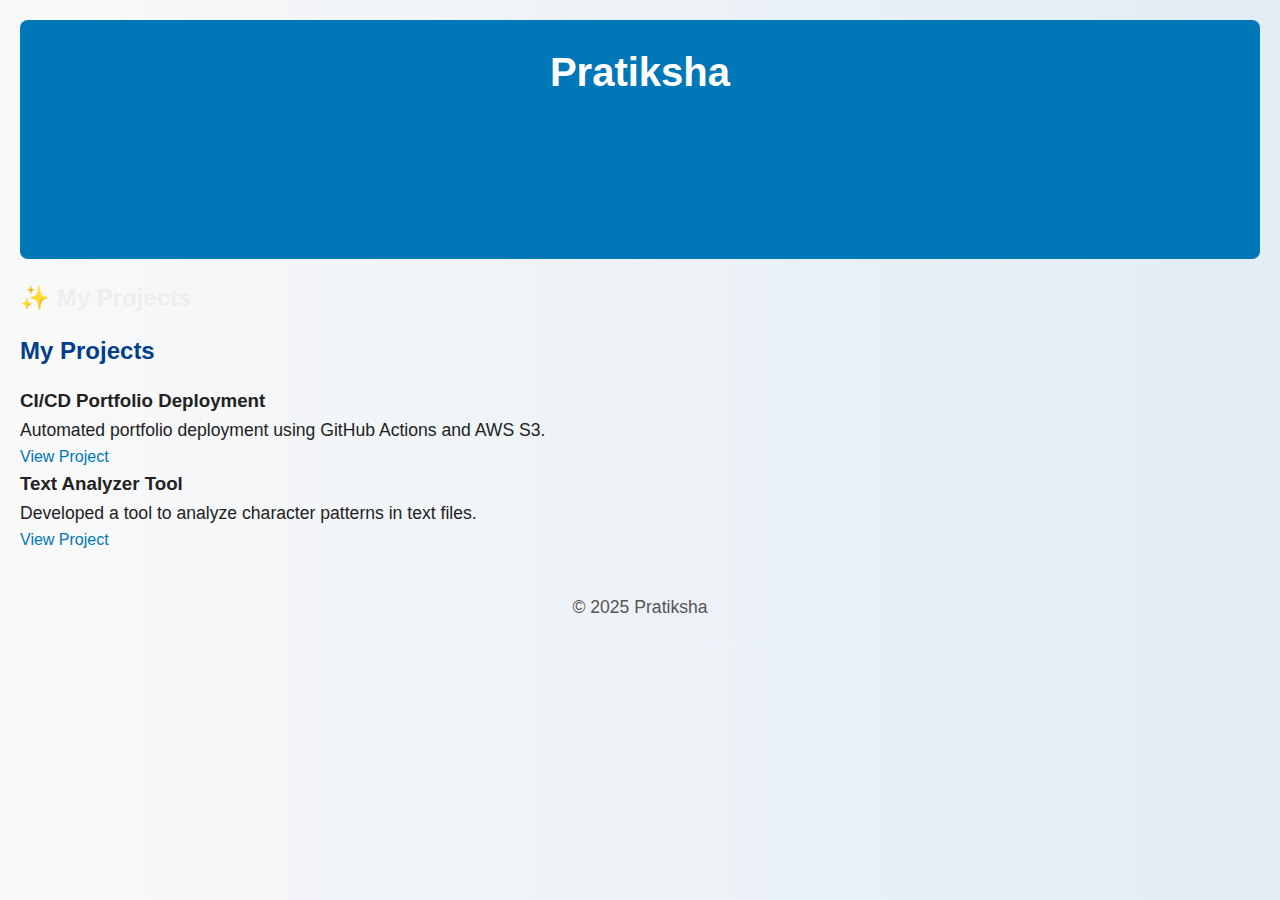
<file: DevOps-Project/Portfolio-code/projects.html>
<!DOCTYPE html>
<html lang="en">

<head>
    <meta charset="UTF-8" />
    <meta name="viewport" content="width=device-width, initial-scale=1.0" />
    <title>Projects | Pratiksha</title>
    <link rel="stylesheet" href="style.css" />
</head>

<body>
    <header>
        <nav>
            <h1>Pratiksha</h1>
            <ul>
                <li><a href="index.html">Home</a></li>
                <li><a href="projects.html" class="active">Projects</a></li>
                <li><a href="contact.html">Contact</a></li>
            </ul>
        </nav>
    </header>
<main class="projects">
    <h2 data-aos="fade-up" style="color: #eee;">✨ My Projects</h2>
</main>

    <main class="projects">
        <h2>My Projects</h2>
        <div class="project-grid">
            <div class="project-card">
                <h3>CI/CD Portfolio Deployment</h3>
                <p>Automated portfolio deployment using GitHub Actions and AWS S3.</p>
                <a href="#">View Project</a>
            </div>
            <div class="project-card" data-aos="zoom-in">

            <div class="project-card">
                <h3>Text Analyzer Tool</h3>
                <p>Developed a tool to analyze character patterns in text files.</p>
                <a href="#">View Project</a>
            </div>
        </div>
    </main>

    <footer>
        <p>© 2025 Pratiksha</p>
    </footer>
</body>

</html>
</file>
<file: DevOps-Project/Portfolio-code/style.css>
* {
  margin: 0;
  padding: 0;
  box-sizing: border-box;
  font-family: "Segoe UI", Tahoma, Geneva, Verdana, sans-serif;
}

body {
  background: linear-gradient(to right, #f9f9f9, #e1ecf4);
  color: #222;
  line-height: 1.6;
  padding: 20px;
}

header {
  background-color: #0077b6;
  color: white;
  padding: 20px;
  text-align: center;
  border-radius: 8px;
  margin-bottom: 20px;
}

h1 {
  font-size: 2.5rem;
  margin-bottom: 10px;
}

p {
  font-size: 1.1rem;
}

section {
  margin: 30px 0;
  padding: 20px;
  background-color: white;
  border-radius: 10px;
  box-shadow: 0 2px 10px rgba(0, 0, 0, 0.1);
}

h2 {
  color: #023e8a;
  margin-bottom: 15px;
}

ul {
  list-style-type: none;
  padding-left: 0;
}

ul li {
  padding: 8px 0;
  font-size: 1rem;
  color: #444;
}

.skills li::before {
  content: "✓ ";
  color: green;
  margin-right: 5px;
}

a {
  color: #0077b6;
  text-decoration: none;
}

a:hover {
  text-decoration: underline;
}

footer {
  text-align: center;
  margin-top: 40px;
  color: #555;
  font-size: 0.9rem;
}
</file>
